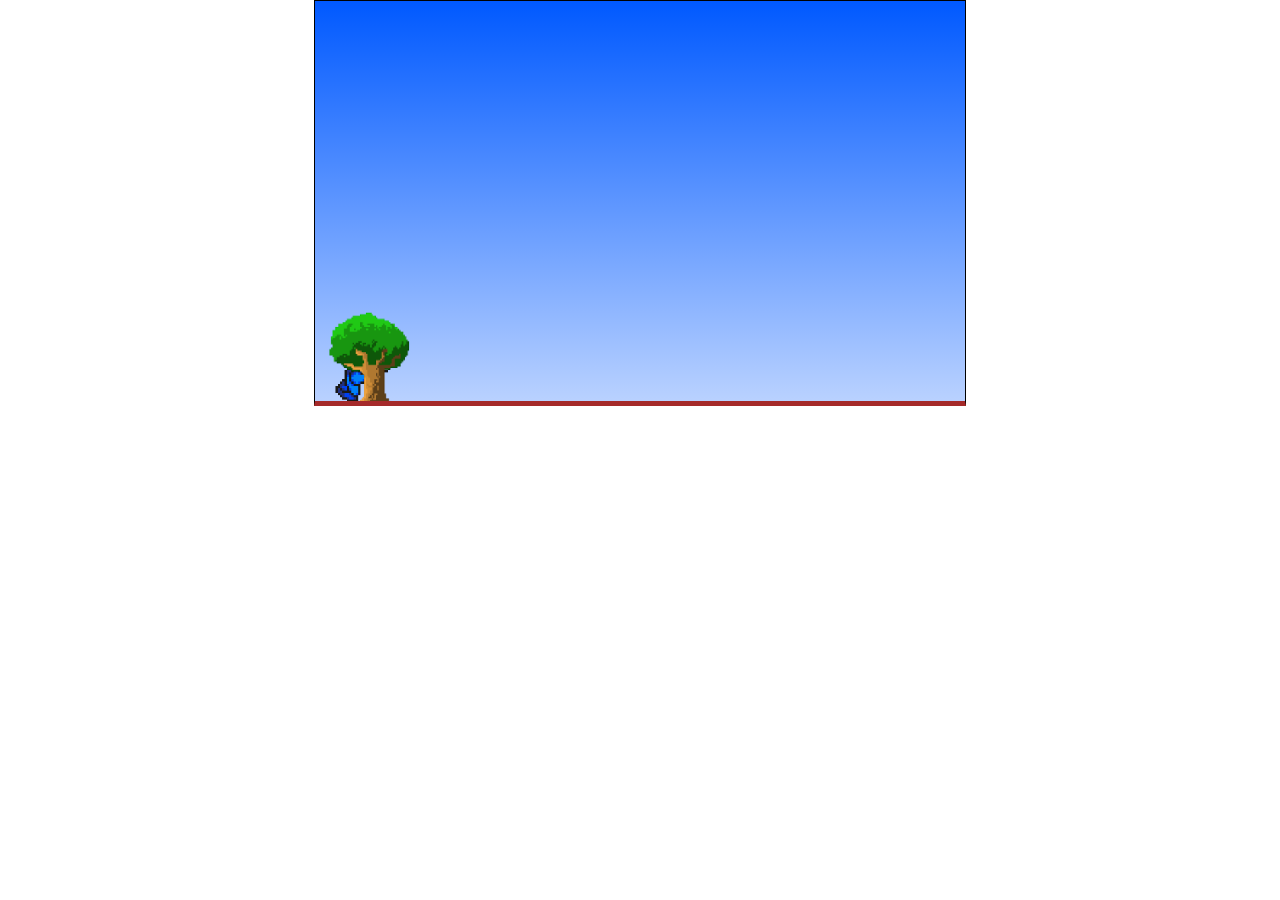
<file: index.html>
<!DOCTYPE html>
<html lang="pt-br">
<head>
    <meta charset="UTF-8">
    <meta http-equiv="X-UA-Compatible" content="IE=edge">
    <meta name="viewport" content="width=device-width, initial-scale=1.0">
    <title>Megaman</title>
    <script src="https://code.jquery.com/jquery-3.6.1.js" integrity="sha256-3zlB5s2uwoUzrXK3BT7AX3FyvojsraNFxCc2vC/7pNI=" crossorigin="anonymous"></script>
    <link rel="stylesheet" href="./style/style.css">
    <link rel="stylesheet" href="./style/styleDerrota.css">
    <link rel="preconnect" href="https://fonts.googleapis.com">
    <link rel="preconnect" href="https://fonts.gstatic.com" crossorigin>
    <link href="https://fonts.googleapis.com/css2?family=Roboto:ital,wght@1,900&display=swap" rel="stylesheet">
</head>
<body>
    <nav class="fundoDerrota">
        <div class="telaDerrota">
            <h1 class="textDerrota">VOCÊ PERDEU!</h1>
            <a href="index.html"><button class="btnJogarNovamente">Jogar Novamente</button></a>
        </div>
    </nav>
    <main class="container">
        <img src="./img/nuvem.png" alt="" class="nuvem">
        <img src="./img/mega.gif" alt="" class="megaman">
        <img src="./img/arvore.png" alt="" class="arvore">
    </main>
    <p class="text"></p>
    
    <script src="./script/script.js"></script>
</body>
</html>
</file>
<file: style/style.css>
body {
    padding: 0;
    margin: 0;
}
.container {
    position: relative;
    border: 1px solid black;
    border-bottom: 5px solid brown;
    width: 305px;
    height: 200px;
    margin: auto;
    overflow: hidden;
    background: linear-gradient(to bottom, rgb(0, 89, 255),rgba(0, 89, 255, 0.274));
}
.nuvem {
    width: 70px;
    height: 50px;
    position: absolute;
    margin-top: 20px;
    left: 100%;
    animation: nuvemAnime 40s linear infinite;
}
.megaman {
    width: 50px;
    height: 50px;
    bottom: -10px;
    position: absolute;
}
.arvore {
    width: 50px;
    height: 50px;
    position: absolute;
    bottom: -10px;
    left: 0px;
}
@keyframes nuvemAnime {
    0% {
        left: 100%;
    }
    100% {
        left: -70px;
    }
}
@keyframes arvoreAnime {
    0% {
        left: 100%;
    }
    100% {
        left: -50px;
    }
}
@keyframes megamanJump {
    0% {
        bottom: -10px;
    }
    50% {
        bottom: 70px;
    }
    100% {
        bottom: -10px;
    }
}

@media (min-width: 700px) {
    .container {
        border-bottom: 5px solid brown;
        width: 650px;
        height: 400px;
    }
    .nuvem {
        width: 140px;
        height: 80px;
        position: absolute;
        margin-top: 20px;
        left: 100%;
    }
    .megaman {
        width: 100px;
        height: 100px;
    }
    .arvore {
        width: 100px;
        height: 100px;
    }
    @keyframes megamanJump {
        0% {
            bottom: -10px;
        }
        50% {
            bottom: 150px;
        }
        100% {
            bottom: -10px;
        }
    }
    @keyframes arvoreAnime {
        0% {
            left: 100%;
        }
        100% {
            left: -100px;
        }
    }
}
</file>
<file: style/styleDerrota.css>
body {
    margin: 0;
    padding: 0;
}
.fundoDerrota{
    width: 100%;
    height: 100%;
    position: absolute;
    text-align: center;
    display: none;
}
.telaDerrota {
    background: rgb(255, 255, 255);
    width: 300px;
    height: 300px;
    margin: auto;
    margin-top: 60px;
    padding: 100px;
    border-radius: 15px;
    border: 5px solid black;
    box-shadow: 10px 10px 10px black;
}
.textDerrota {
    font: bolder 30pt Arial;
    font-family: 'Roboto', sans-serif;
}
.btnJogarNovamente {
    background: whitesmoke;
    width: 200px;
    height: 60px;
    margin-top: 130px;
    font: bolder 17pt Arial;
    border-radius: 15px;
    cursor: pointer;
}
.btnJogarNovamente:hover {
    background: rgb(0, 253, 21);
    box-shadow: 5px 5px 5px green;
    color: white;
    width: 230px;
    height: 70px;
    transition: 0.5s;
}

@media (max-width: 600px) {
    .telaDerrota {
        width: 200px;
        height: 200px;
        padding: 80px;
    }
    .textDerrota {
    font: bolder 22pt Arial;
    font-family: 'Roboto', sans-serif;
    }
    .btnJogarNovamente {
        margin-top: 80px;
        font: bolder 13pt Arial;
        border-radius: 15px;
        box-shadow: 3px 3px 3px black;
    }
}
</file>
